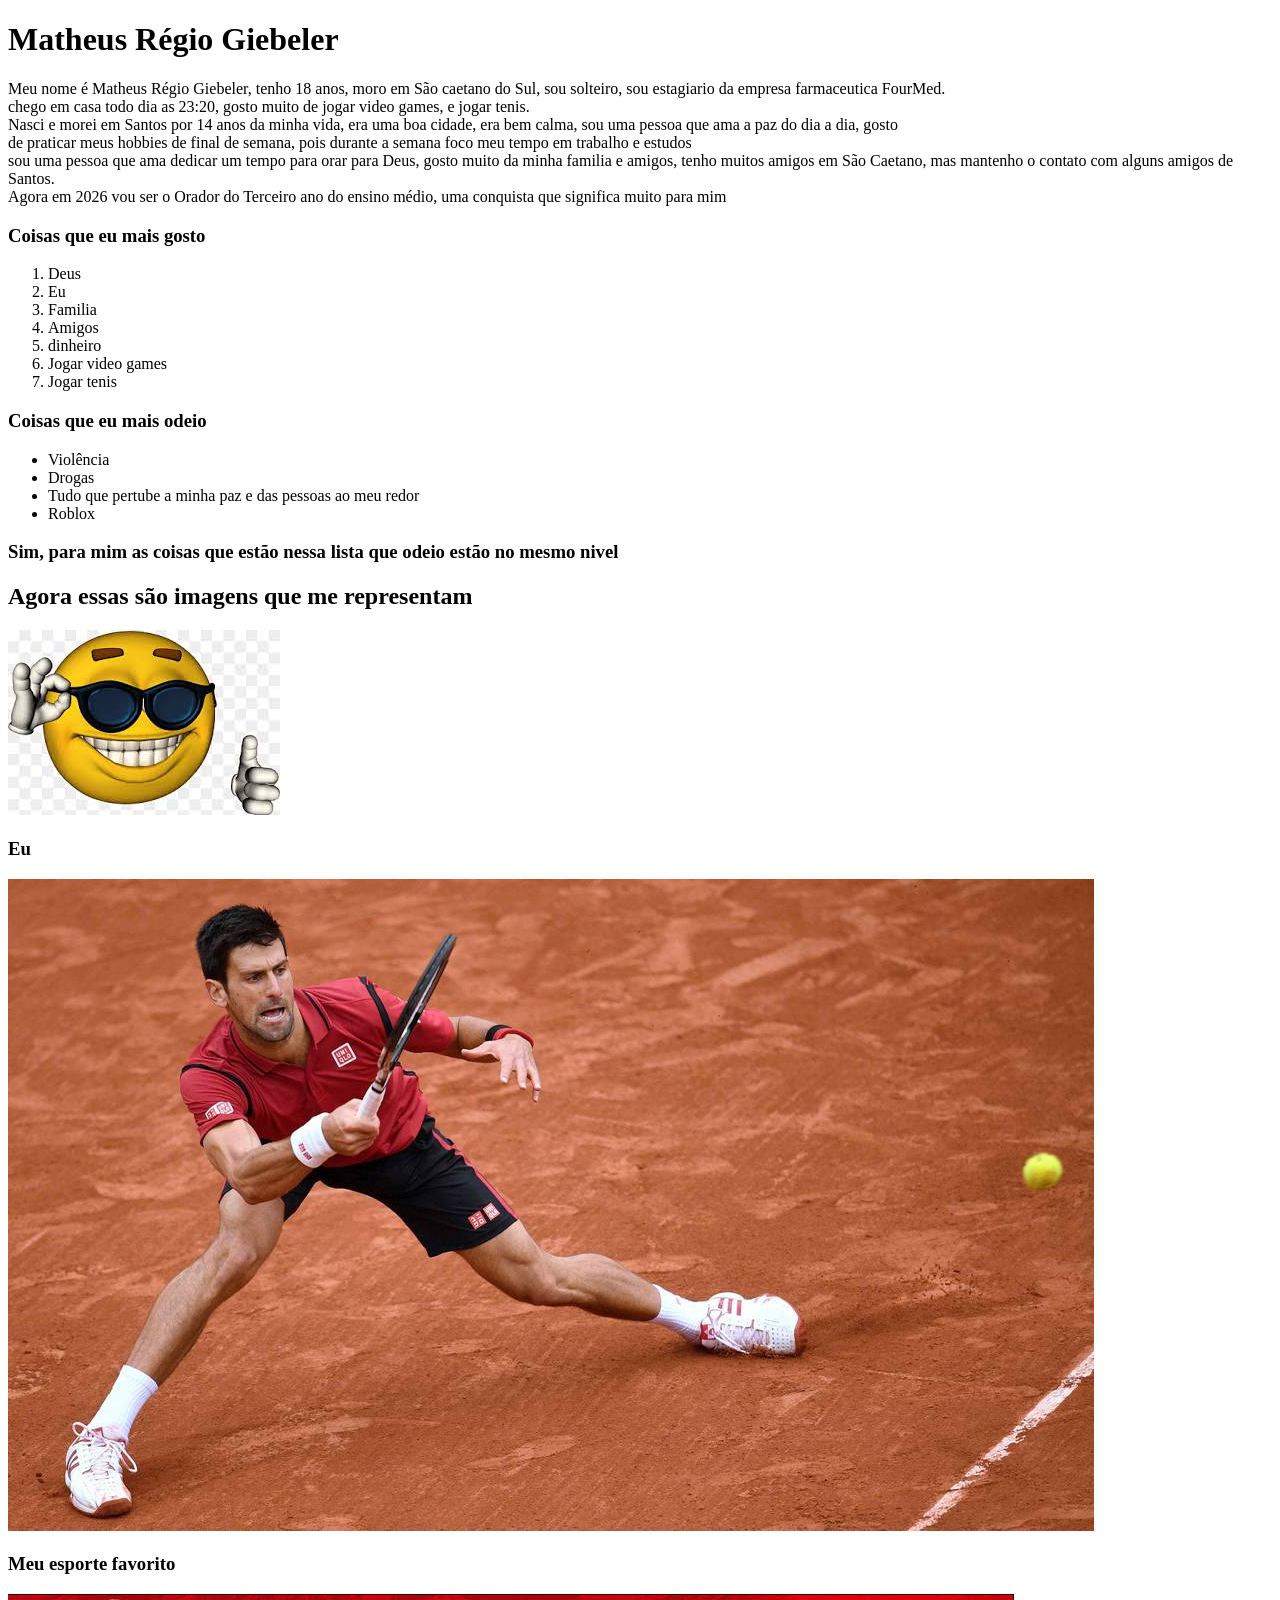
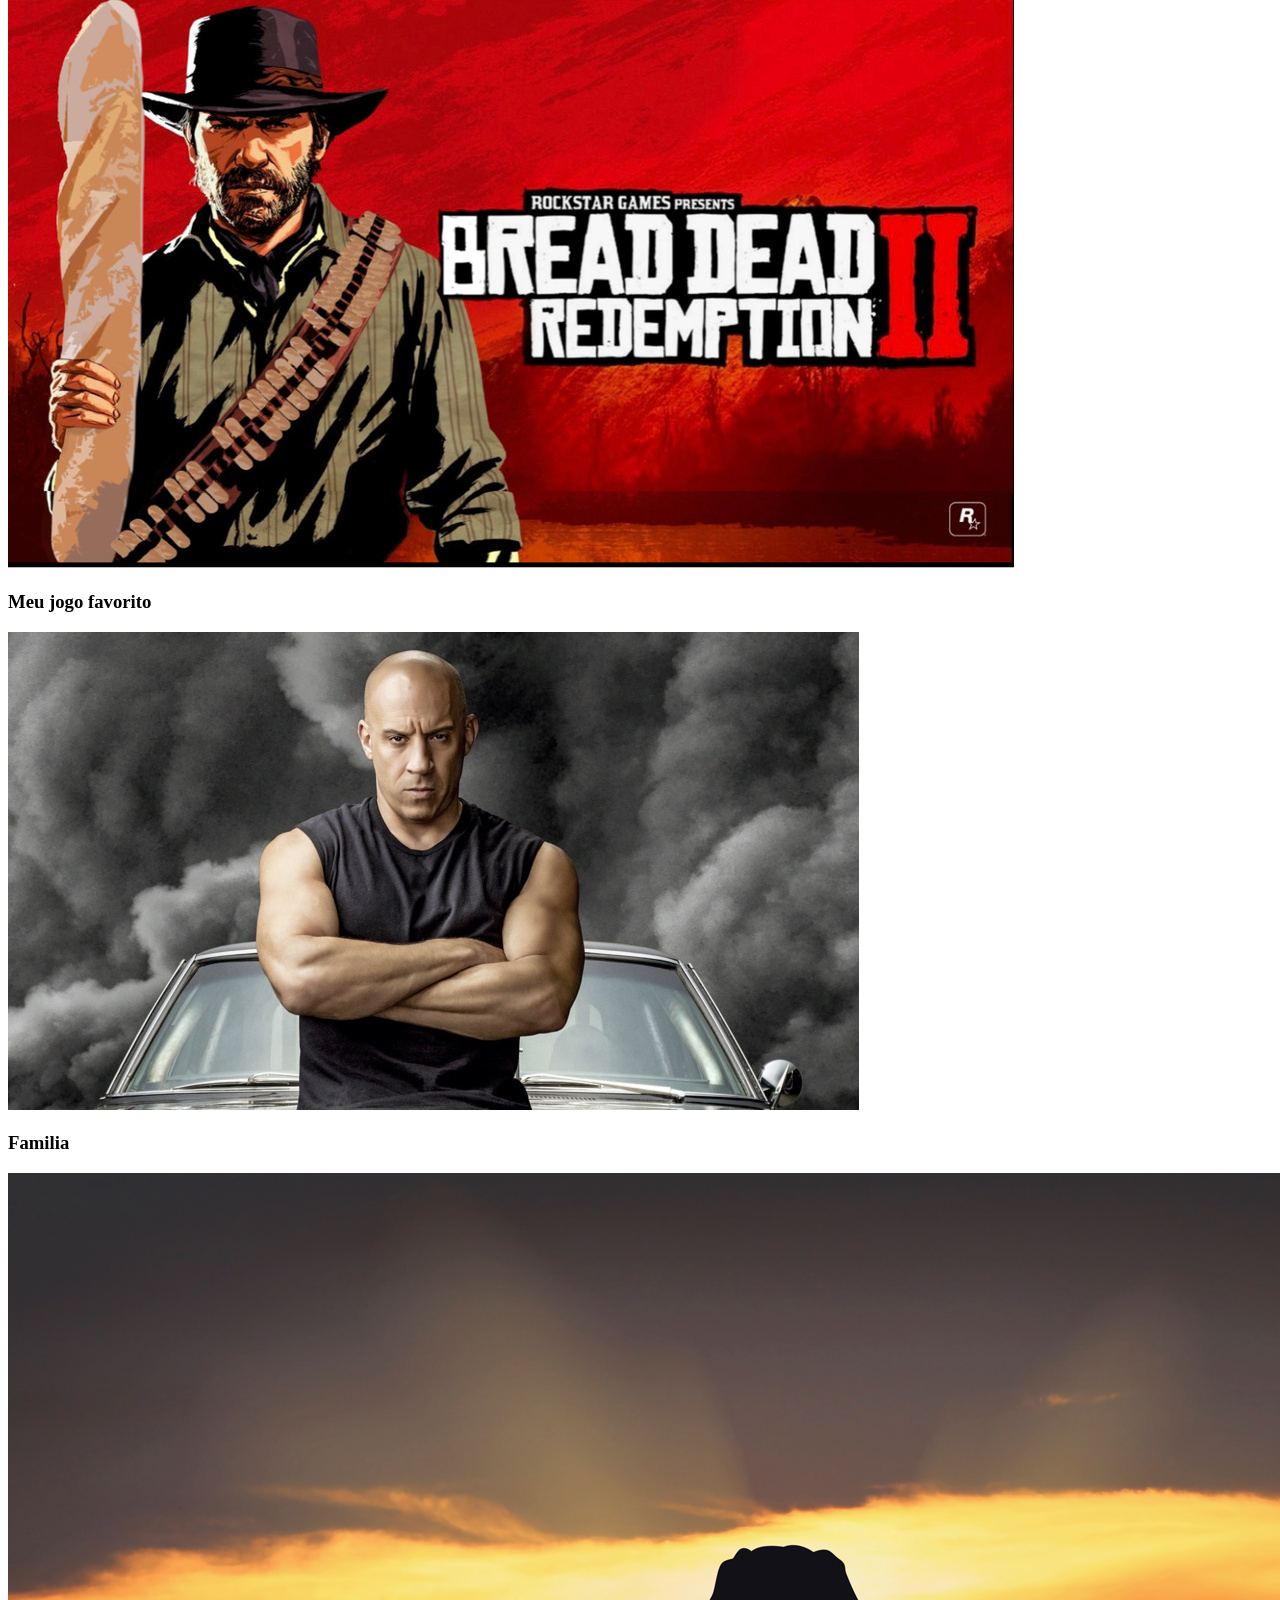
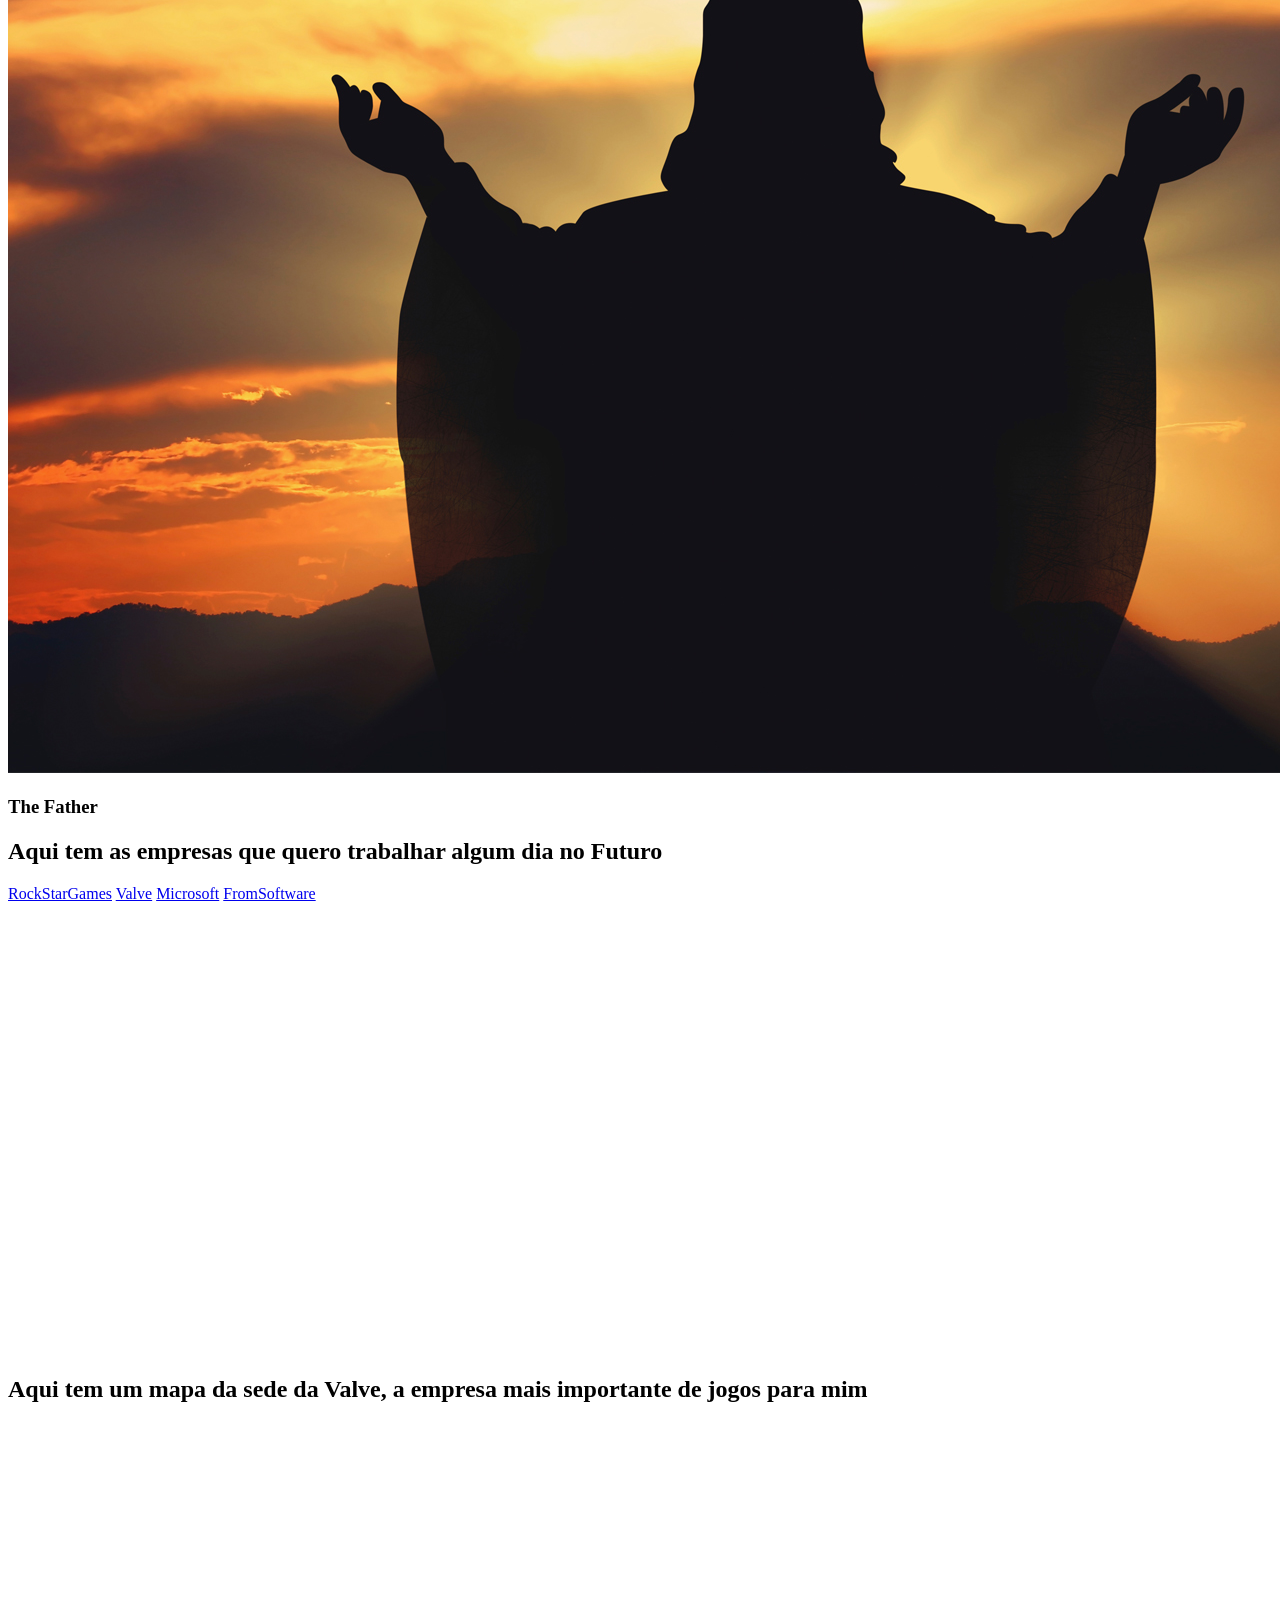
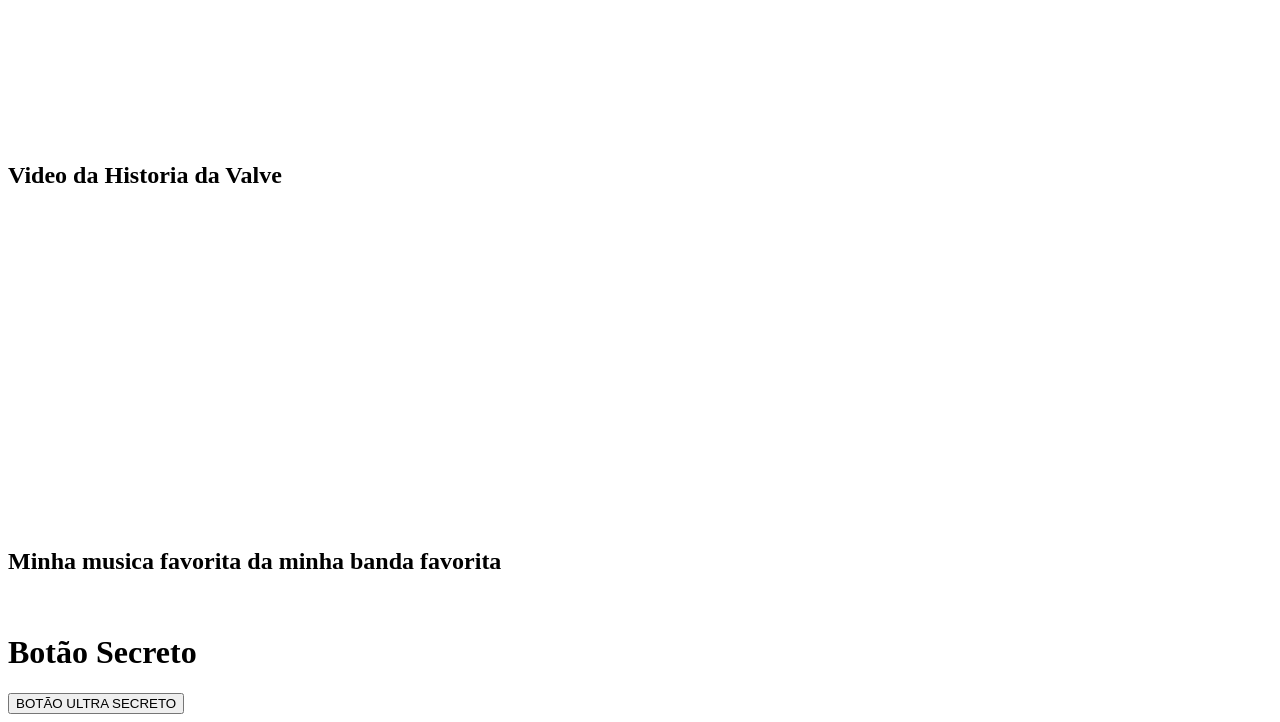
<file: lab1/index.html>
<!DOCTYPE html>
<html lang="en">

<head>
    <meta charset="UTF-8">
    <meta name="viewport" content="width=device-width, initial-scale=1.0">
    <title>Matheus Régio Giebeler</title>
</head>

<body>
    <h1>Matheus Régio Giebeler</h1>
    <p>Meu nome é Matheus Régio Giebeler, tenho 18 anos, moro em São caetano do Sul, sou solteiro, sou estagiario da
        empresa farmaceutica FourMed.
        <br> chego em casa todo dia as 23:20, gosto muito de jogar video games, e jogar tenis.
        <br> Nasci e morei em Santos por 14 anos da minha vida, era uma boa cidade, era bem calma, sou uma pessoa que
        ama a paz do dia a dia, gosto
        <br> de praticar meus hobbies de final de semana, pois durante a semana foco meu tempo em trabalho e estudos
        <br>sou uma pessoa que ama dedicar um tempo para orar para Deus, gosto muito da minha familia e amigos, tenho
        muitos amigos em São Caetano, mas mantenho o contato com alguns amigos de Santos.
        <br>Agora em 2026 vou ser o Orador do Terceiro ano do ensino médio, uma conquista que significa muito para mim
    </p>
    <h3>Coisas que eu mais gosto</h3>
    <ol>
        <li>Deus</li>
        <li>Eu</li>
        <li>Familia</li>
        <li>Amigos</li>
        <li>dinheiro</li>
        <li>Jogar video games</li>
        <li>Jogar tenis</li>
    </ol>
    <h3>Coisas que eu mais odeio</h3>
    <ul>
        <li>Violência</li>
        <li>Drogas</li>
        <li>Tudo que pertube a minha paz e das pessoas ao meu redor</li>
        <li>Roblox</li>
    </ul>
    <h3>Sim, para mim as coisas que estão nessa lista que odeio estão no mesmo nivel</h3>
    <h2>Agora essas são imagens que me representam</h2>

    <img src="download.jfif" alt="Eu">
    <h3>Eu</h3>
    <img src="tenis.jpg" alt="esporte legal">
    <h3>Meu esporte favorito</h3>
    <img src="red.jpeg" alt="Jogo ótimo">
    <h3>Meu jogo favorito</h3>
    <img src="familia.jpg" alt="familia">
    <h3>Familia</h3>
    <img src="formacao_por-que-temos-medo-de-deus.jpg " alt="God">
    <h3>The Father</h3>
    <h2>Aqui tem as empresas que quero trabalhar algum dia no Futuro</h2>
    <a href="https://www.rockstargames.com/"> RockStarGames</a>
    <a href="https://www.valvesoftware.com/">Valve</a>
    <a href="https://www.microsoft.com/pt-br">Microsoft</a>
    <a href="https://www.fromsoftware.jp/ww/">FromSoftware</a>
    <br>
    
    <iframe
        src="https://www.google.com/maps/embed?pb=!1m18!1m12!1m3!1d475.4632098992922!2d-122.20088897576703!3d47.61395999122088!2m3!1f0!2f0!3f0!3m2!1i1024!2i768!4f13.1!3m3!1m2!1s0x54906c8634e897f1%3A0xf1431ef8927eb6e4!2sValve!5e0!3m2!1spt-BR!2sbr!4v1770858490274!5m2!1spt-BR!2sbr"
        width="600" height="450" style="border:0;" allowfullscreen="" loading="lazy"
        referrerpolicy="no-referrer-when-downgrade"></iframe>
    <h2>Aqui tem um mapa da sede da Valve, a empresa mais importante de jogos para mim</h2>
    <iframe width="560" height="315" src="https://www.youtube.com/embed/-B6Qhqf3Ftg?si=84roqoYLAcrBg3L6"
        title="YouTube video player" frameborder="0"
        allow="accelerometer; autoplay; clipboard-write; encrypted-media; gyroscope; picture-in-picture; web-share"
        referrerpolicy="strict-origin-when-cross-origin" allowfullscreen></iframe>
    <h2>Video da Historia da Valve</h2>
    <iframe width="560" height="315" src="https://www.youtube.com/embed/DRhEueqE7Uw?si=PhNw1hlkhlbXoUCX"
        title="YouTube video player" frameborder="0"
        allow="accelerometer; autoplay; clipboard-write; encrypted-media; gyroscope; picture-in-picture; web-share"
        referrerpolicy="strict-origin-when-cross-origin" allowfullscreen></iframe>
    <h2>Minha musica favorita da minha banda favorita</h2>
    <br>
    <h1>Botão Secreto</h1>
    <button onclick="alert('ESSA AULA É INCRIVEL')">BOTÃO ULTRA SECRETO</button>
    
</body>

</html>
</file>
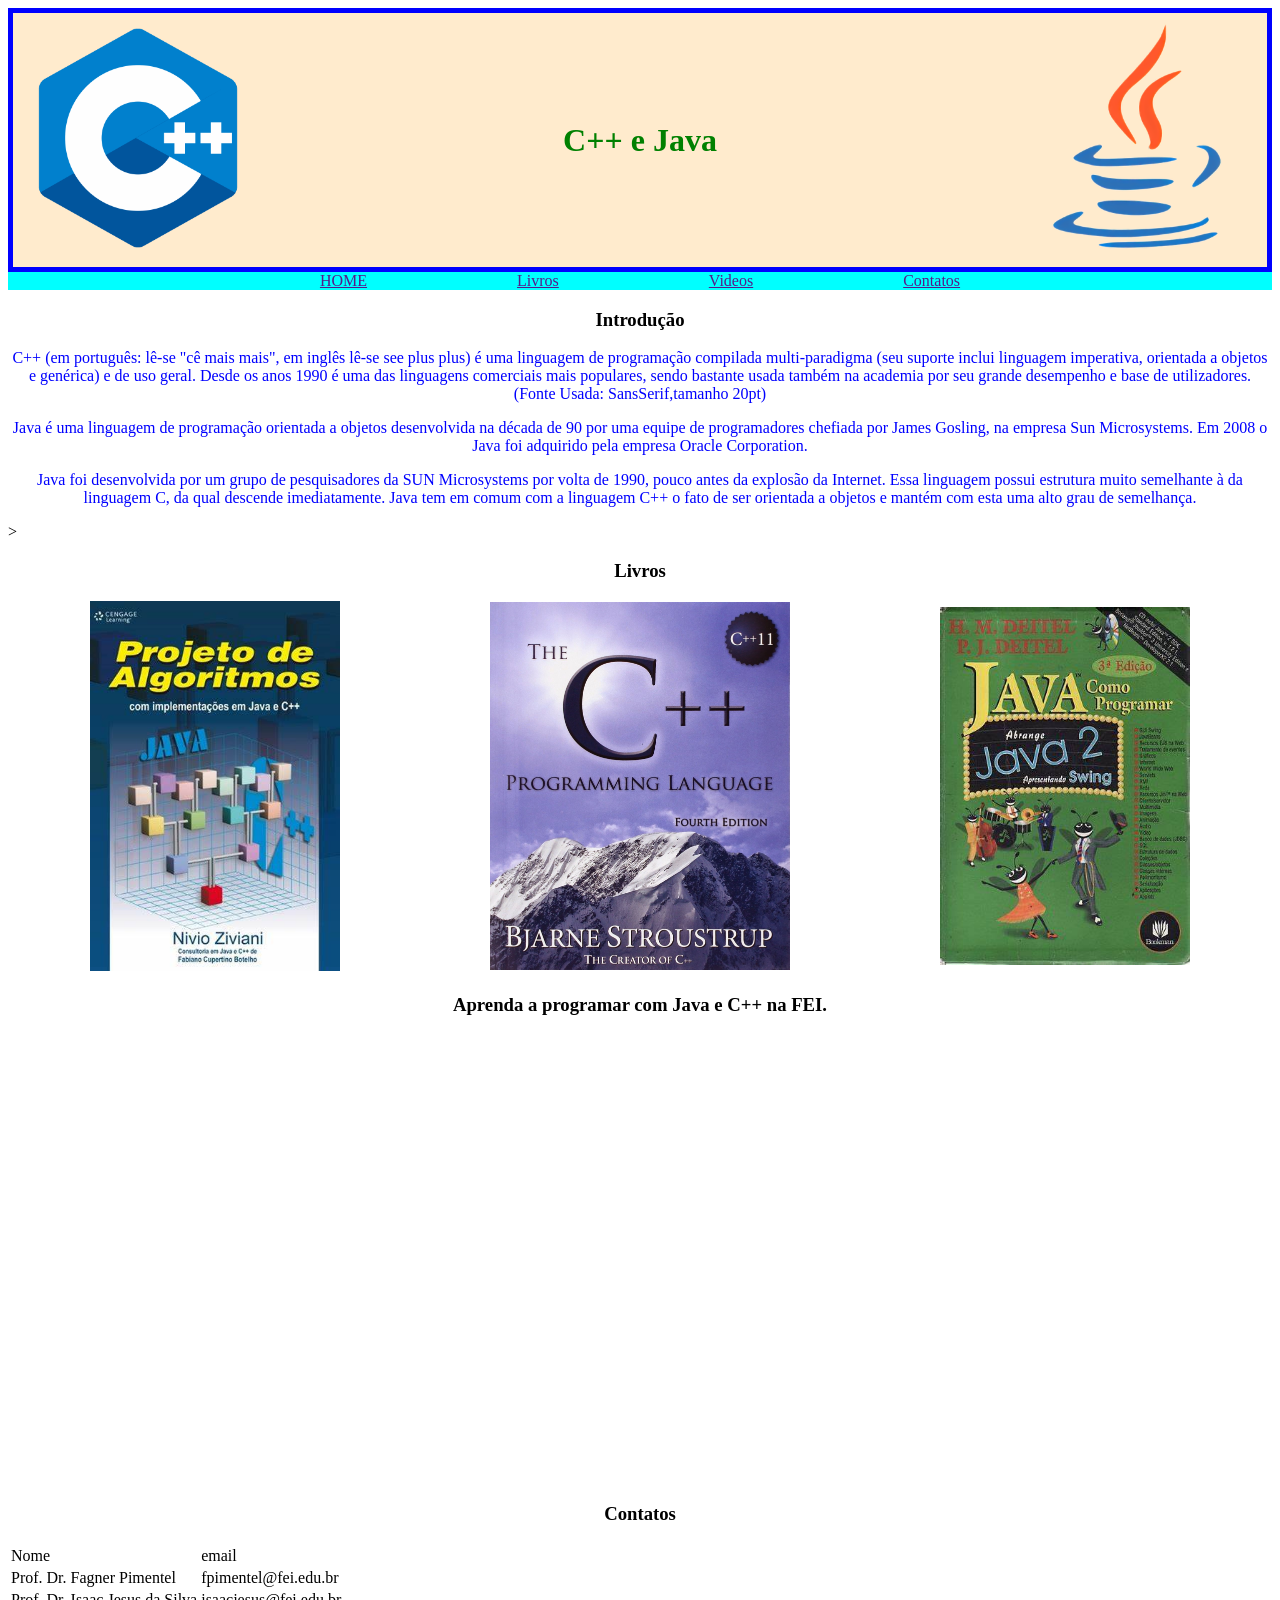
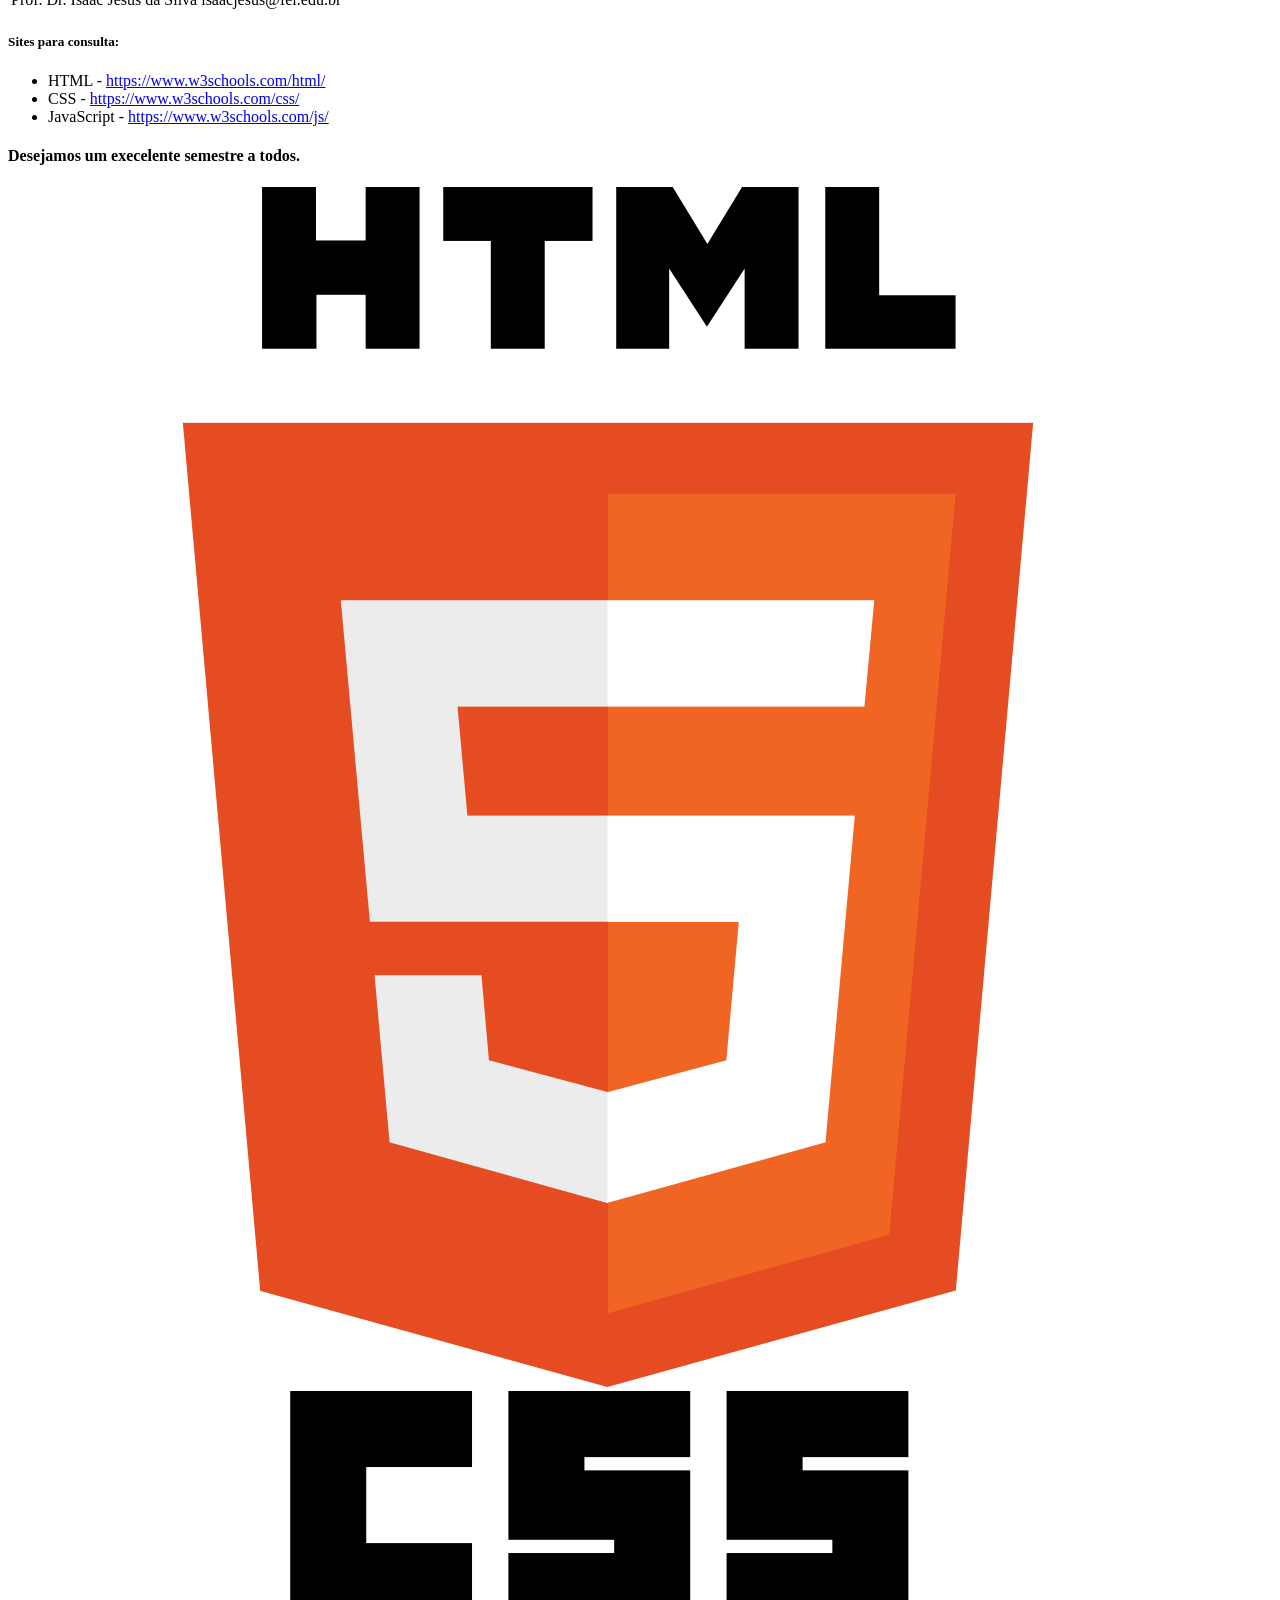
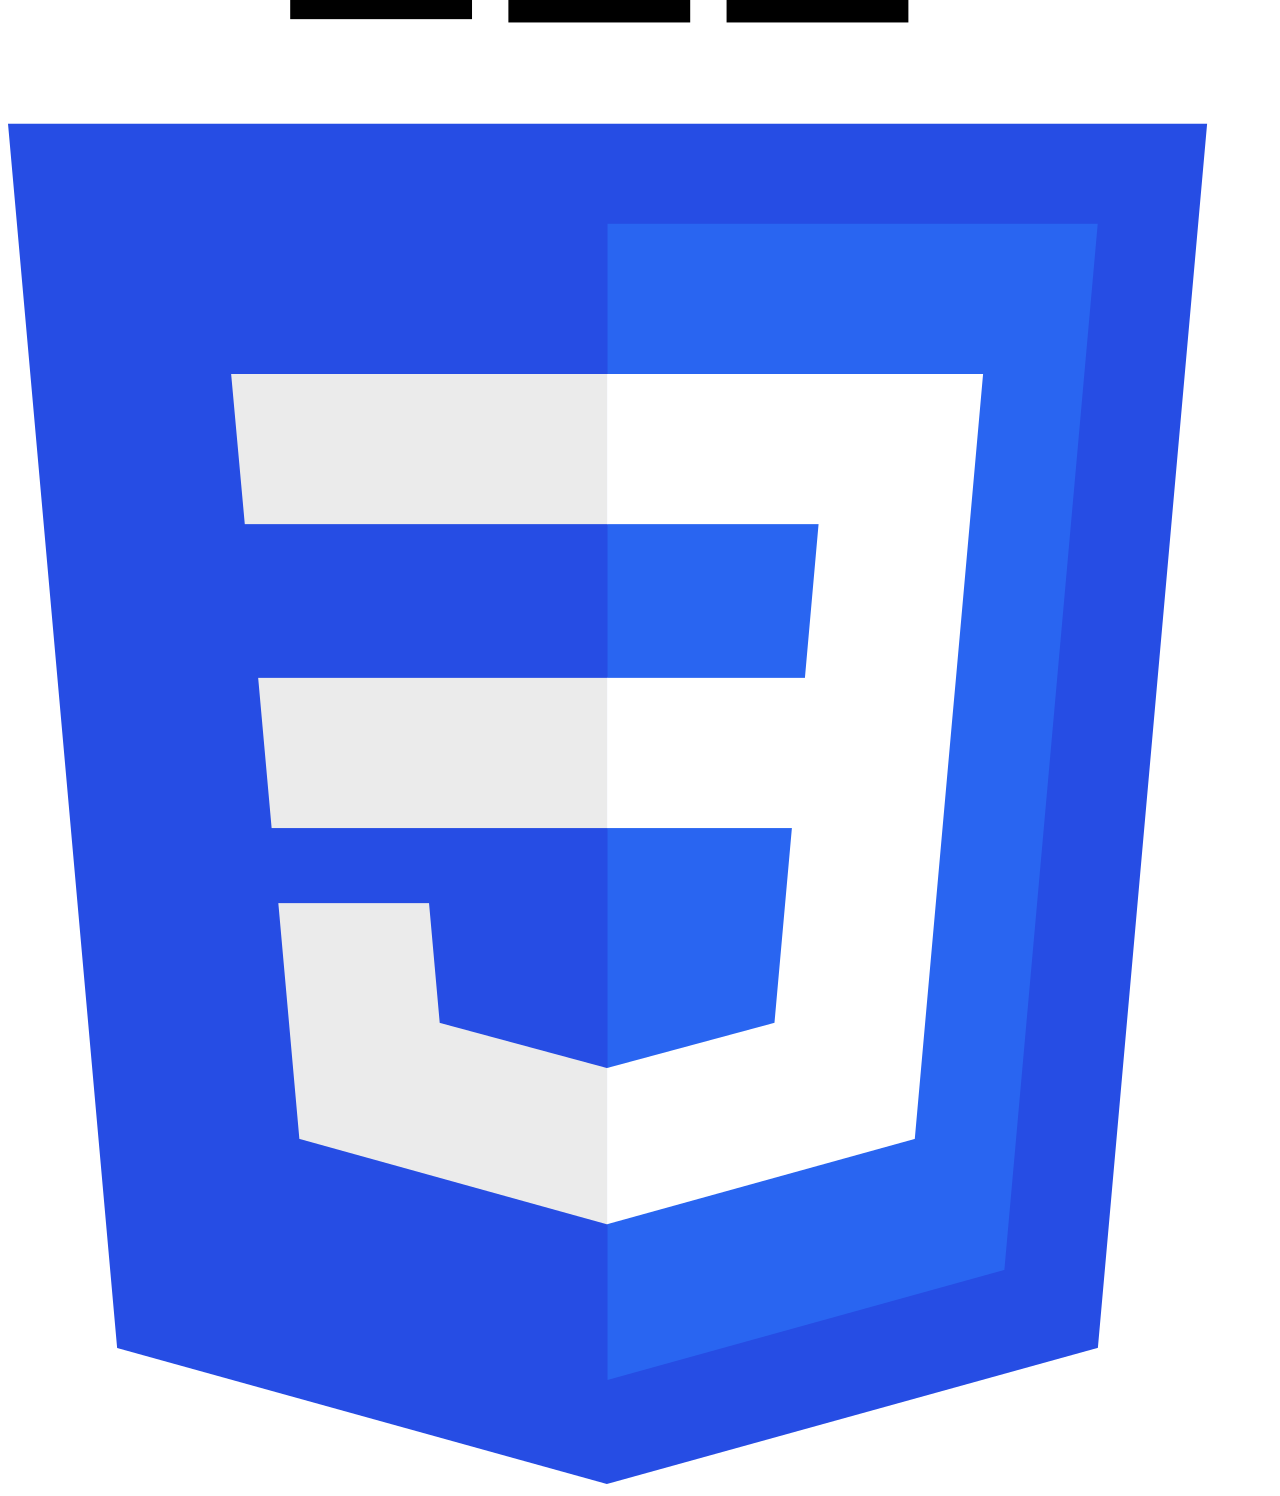
<file: CSS/pagina.html>
<!DOCTYPE html>
<html lang="en">

<head>
    <meta charset="UTF-8">
    <meta name="viewport" content="width=device-width, initial-scale=1.0">
    <title>Document</title>
    <link rel="stylesheet" href="paginaestilo.css">
</head>

<body>
<header class="cab">
    <div><img src="c++.png" alt="c++"></div>
    
    <div><h1>C++ e Java</h1></div>
    
    <div><img src="java.png"alt="java"></div>
    
</header>
    <nav class="menu">

        <div><a href="">HOME</a></div>
        <div><a href="">Livros</a></div>
        <div><a href="">Videos</a></div>
        <div><a href="">Contatos</a></div>

     
    </nav>
<section>
    <div class="titulo1"><h3>Introdução</h3></div>
    <p>C++ (em português: lê-se "cê mais mais", em inglês lê-se see plus plus) é uma linguagem de programação compilada
        multi-paradigma (seu suporte inclui linguagem imperativa, orientada a objetos e genérica) e de uso geral.
        Desde
        os anos 1990 é uma das linguagens comerciais mais populares, sendo bastante usada também na academia por
        seu
        grande desempenho e base de utilizadores. (Fonte Usada: SansSerif,tamanho 20pt)</p>
    <p>Java é uma linguagem de programação orientada a objetos desenvolvida na década de 90 por uma equipe de
        programadores chefiada por James Gosling, na empresa Sun Microsystems. Em 2008 o Java foi adquirido pela empresa
        Oracle Corporation.</p>
    <p>Java foi desenvolvida por um grupo de pesquisadores da SUN Microsystems por volta de 1990, pouco antes da
        explosão da Internet. Essa linguagem possui estrutura muito semelhante à da linguagem C, da qual descende
        imediatamente. Java tem em comum com a linguagem C++ o fato de ser orientada a objetos e mantém com esta uma
        alto grau de semelhança.</p>
    </section>

>
    <div class="titulo2"><h3>Livros</h3></div>

    <div class="li">
    <div><img src="book1.jpg" alt="livro1" width="250"></div>

    <div><img src="book2.jpg" alt="livro2" width="300"></div>

    <div><img src="book3.jpg" alt="livro3" width="250"></div>
    </div>

    <div class="titulo3"><h3>Aprenda a programar com Java e C++ na FEI.</h3></div>
    <div class="frame">
    <iframe width="560" height="315" src="https://www.youtube.com/embed/4MHAOPxcnsQ?si=HxokEisitgmcj0Xc"
        title="YouTube video player" frameborder="0"
        allow="accelerometer; autoplay; clipboard-write; encrypted-media; gyroscope; picture-in-picture; web-share"
        referrerpolicy="strict-origin-when-cross-origin" allowfullscreen></iframe>
    <iframe
        src="https://www.google.com/maps/embed?pb=!1m18!1m12!1m3!1d3652.6486945443503!2d-46.58197282378367!3d-23.72423626759788!2m3!1f0!2f0!3f0!3m2!1i1024!2i768!4f13.1!3m3!1m2!1s0x94ce4158ef9c7c05%3A0x776b798985695f52!2sFEI%20Campus%20S%C3%A3o%20Bernardo%20do%20Campo!5e0!3m2!1spt-BR!2sbr!4v1772667021185!5m2!1spt-BR!2sbr"
        width="600" height="450" style="border:0;" allowfullscreen="" loading="lazy"
        referrerpolicy="no-referrer-when-downgrade"></iframe>
        </div>
    <div class="titulo4"><h3>Contatos</h3></div>

    <table>
        <tr>
            <td>Nome</td>
            <td>email</td>
        </tr>
        <tr>
            <td>Prof. Dr. Fagner Pimentel</td>
            <td>fpimentel@fei.edu.br</td>
        </tr>
        <tr>
            <td>Prof. Dr. Isaac Jesus da Silva</td>
            <td>isaacjesus@fei.edu.br</td>
        </tr>
    </table>
    <h5>Sites para consulta:</h5>
    <ul>
        <li>HTML - <a href="https://www.w3schools.com/html/">https://www.w3schools.com/html/</a></li>
        <li>CSS - <a href="https://www.w3schools.com/css/">https://www.w3schools.com/css/</a></li>
        <li>JavaScript - <a href="https://www.w3schools.com/js/">https://www.w3schools.com/js/</a></li>
    </ul>
    <h4>Desejamos um execelente semestre a todos.</h4>
    <img src="html.png" alt="html">
    <img src="css.png" alt="css">
</body>

</html>
</file>
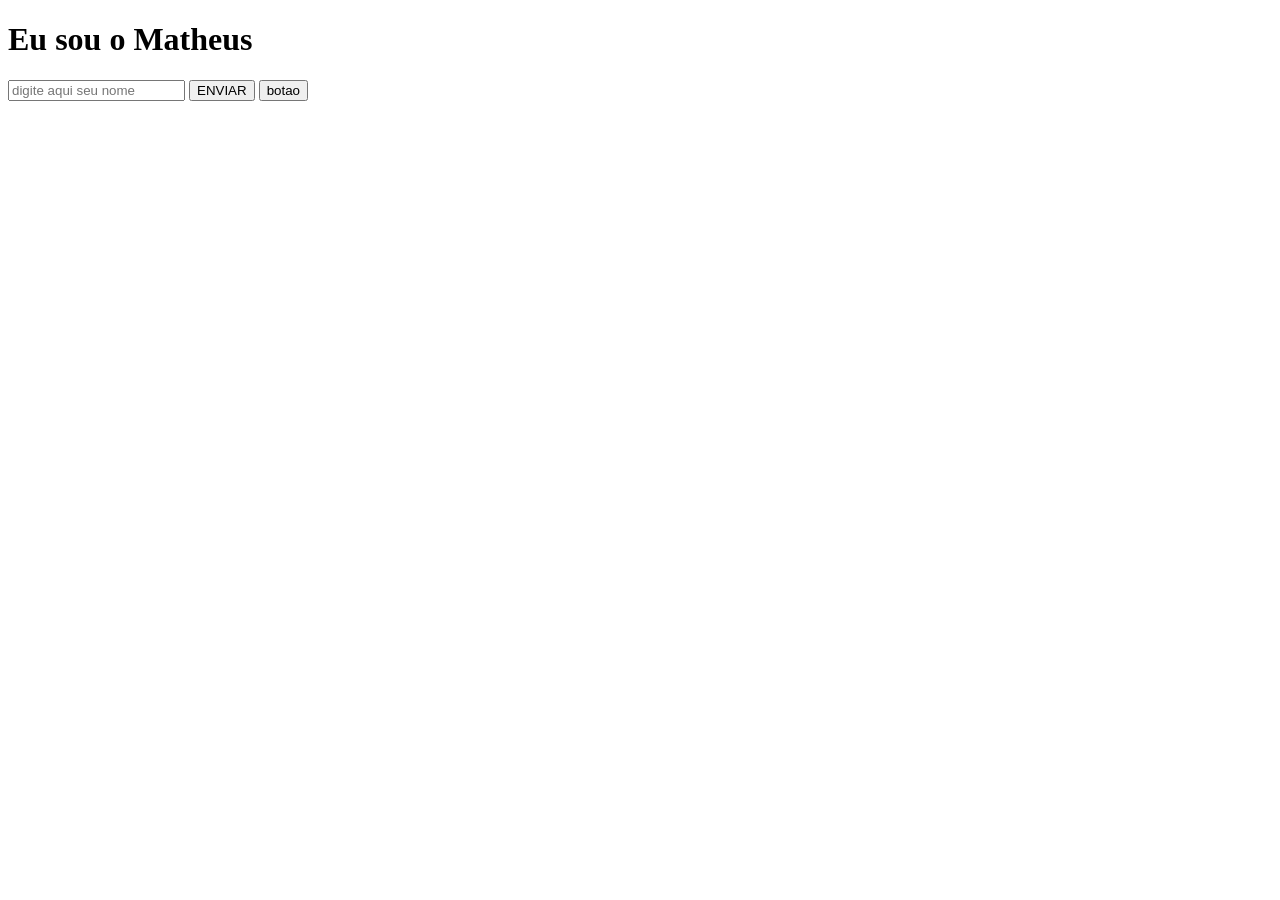
<file: JavaScript/html.html>
<!DOCTYPE html>
<html lang="en">
<head>
    <meta charset="UTF-8">
    <meta name="viewport" content="width=device-width, initial-scale=1.0">
    <title>Document</title>
</head>
<body id="bodinho">
    <h1 class="coringa">
        Eu sou o Matheus
    </h1>

<p id="testeID"></p>

    <input type="text" placeholder="digite aqui seu nome" id="texticulo">
    <input type="button" value="ENVIAR" onclick="DarAlerta();">

    <script src="js.js" type = "text/javascript"></script>
    <button onclick="alert('botão')"> botao</button>
</body>
</html>
</file>
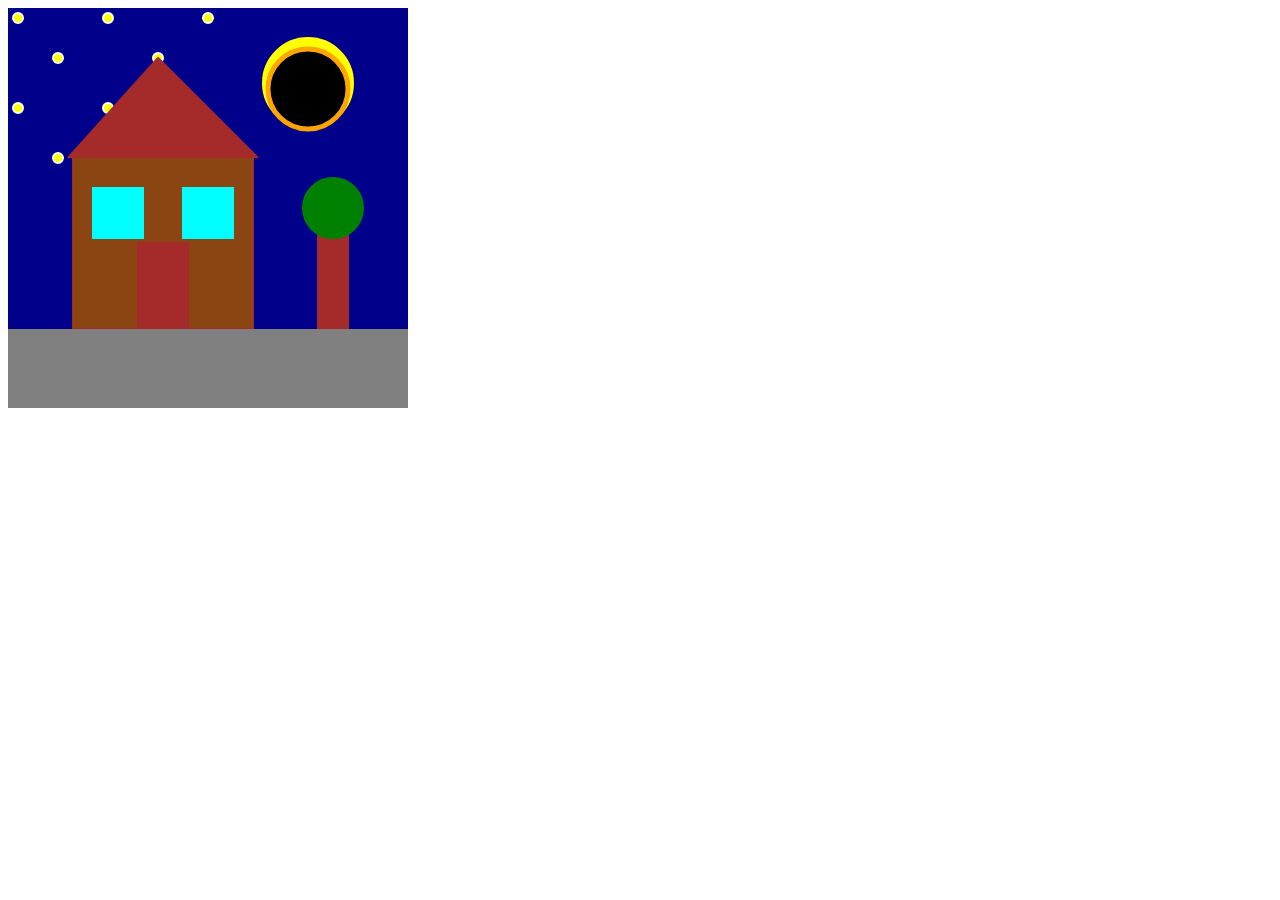
<file: lab5/canva.html>
<!DOCTYPE html>
<html lang="en">
<head>
    <meta charset="UTF-8">
    <meta name="viewport" content="width=device-width, initial-scale=1.0">
    <title>Document</title>
    <link rel="stylesheet" href="canva.css">
</head>
<body>
    <canvas id="canvas" width="400" height="400"></canvas>
    <script src="canva.js" type = "text/javascript"></script>
    
</body>
</html>
</file>
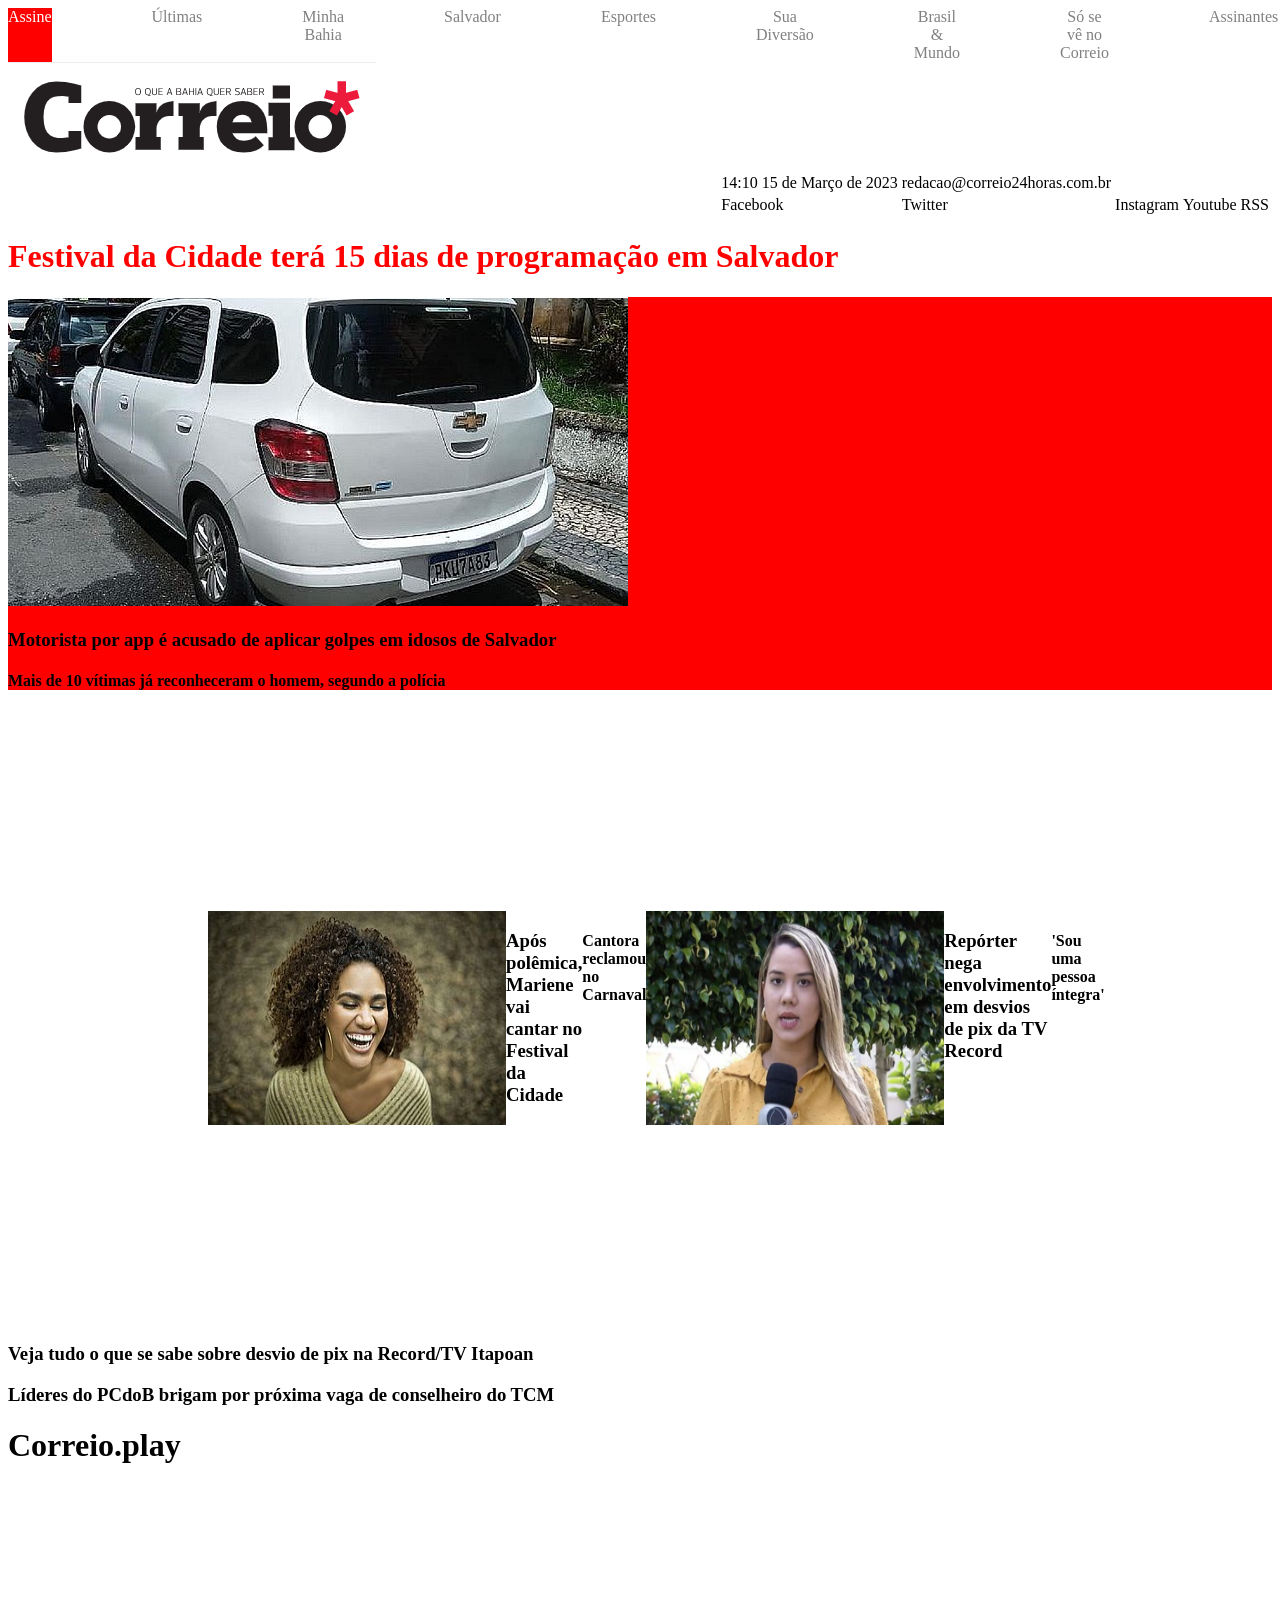
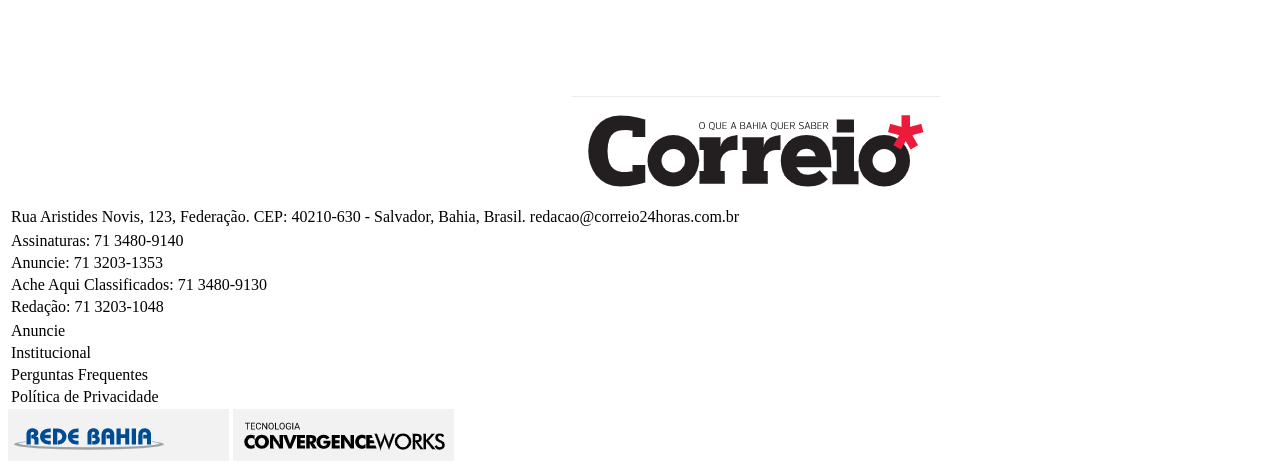
<file: prova/correio.html>
<!DOCTYPE html>
<html lang="en">
<head>
    <meta charset="UTF-8">
    <meta name="viewport" content="width=device-width, initial-scale=1.0">
    <title>Document</title>
    <link rel="stylesheet" href="correio.css">
</head>
<body>
    <nav class="menu">

        <div class="ass">Assine</div>
        <div>Últimas </div>
        <div>Minha Bahia</div>
        <div>Salvador</div>
        <div>Esportes</div>
        <div>Sua Diversão</div>
        <div>Brasil & Mundo</div>
        <div>Só se vê no Correio</div>
        <div>Assinantes</div>
    </nav>

    <img src="1.png" alt="correio">

    <table class="container">
         <tr>
            <td>14:10 15 de Março de 2023</td>
                <td>redacao@correio24horas.com.br</td>
        </tr>
        <tr>
            <td>Facebook</td>
            <td>Twitter</td>
            <td>Instagram </td>
            <td>Youtube</td>
            <td>RSS</td>
        </tr>
    </table>

    <div class="titulo1"><h1>Festival da Cidade terá 15 dias de programação em Salvador</h1></div>
        <div class="carro">
        <img src="2.png" alt="carro" >
            <h3>Motorista por app é acusado de aplicar golpes em idosos de Salvador</h3>
            <h4>Mais de 10 vítimas já reconheceram o homem, segundo a polícia</h4>
            </div>
            <div class="cantora">
        <img src="3.png" alt="cantora">
            <h3>Após polêmica, Mariene vai cantar no Festival da Cidade</h3>
            <h4>Cantora reclamou no Carnaval</h4>
            
        <img src="4.png" alt="">
            <h3>Repórter nega envolvimento em desvios de pix da TV Record</h3>
            <h4>'Sou uma pessoa íntegra'</h4>
            </div>
        <h3>Veja tudo o que se sabe sobre desvio de pix na Record/TV Itapoan</h3>
        <h3>Líderes do PCdoB brigam por próxima vaga de conselheiro do TCM</h3>

        

    <h1>Correio.play</h1>
        <iframe width="560" height="315" src="https://www.youtube.com/embed/4MHAOPxcnsQ?si=HxokEisitgmcj0Xc"
        title="YouTube video player" frameborder="0"
        allow="accelerometer; autoplay; clipboard-write; encrypted-media; gyroscope; picture-in-picture; web-share"
        referrerpolicy="strict-origin-when-cross-origin" allowfullscreen></iframe>

    <img src="1.png" alt="correio">
        <table>
         <tr>
            <td>Rua Aristides Novis, 123, Federação. CEP: 40210-630 - Salvador, Bahia, Brasil.</td>
            <td>redacao@correio24horas.com.br</td>
         </tr>
        </table>
        <table>
            <tr>
                <td>Assinaturas: 71 3480-9140</td>
            </tr>
            <tr>
                <td>Anuncie: 71 3203-1353</td>
            </tr>
            <tr>
                <td>Ache Aqui Classificados: 71 3480-9130</td>
            </tr>
            <tr>
                <td>Redação: 71 3203-1048</td>
            </tr>
        </table>

        <table>
            <tr>
                <td>Anuncie</td>
            </tr>
            <tr>
                <td>Institucional</td>
            </tr>
            <tr>
                <td>Perguntas Frequentes</td>
            </tr>
            <tr>
                <td>Política de Privacidade</td>
            </tr>
        </table>
        <img src="5.png" alt="Rede Bahia">
        <img src="6.png" alt="convergence works">

</body>
</html>
</file>
<file: CSS/paginaestilo.css>
.cab{
    display: flex;
    text-align: center;
    background-color: blanchedalmond;
    color: green;
    border: solid 5px blue;
    justify-content: space-between;
    align-items: center;

}

.menu{
    display: flex;
    text-align: center;
    background-color: aqua;
    color: darkred;
    justify-content: center;
    gap: 150px;
    align-items: center;
}

.cab img{    justify-content: space-between;
    background-color: blanchedalmond;
    width: 250px;

}

section{
    text-align: center;
    color:blue ;
}

.titulo1{
    text-align: center;
    color: black;
}

.titulo2{
    text-align: center;
    color: black;
}

.li{
    display: flex;
    justify-content: center;
    align-items: center;
    gap: 150px;
}

.titulo3{
    text-align: center;
    color: black;
}

.frame{
    display: flex;
    justify-content: center;
    align-items: center;
    gap: 150px;
}

.titulo4{
    text-align: center;
    color: black;
}
</file>
<file: lab5/canva.css>
canvas{
    background-color: darkblue;
}
</file>
<file: prova/correio.css>
.ass{
    background-color: red;
    color: white;
}

.menu{
    display: flex;
    text-align: center;
    color: gray;
    gap: 100px;
    width: 50px;
}

.container{
    display: flex;
    justify-content: flex-end;
}

.titulo1{
    color: red;
}

.carro{
    background-color: red;
}

.cantora{
    display: flex;
    align-content: flex-end;
    padding: 200px;
    flex-direction: row;
}
</file>
